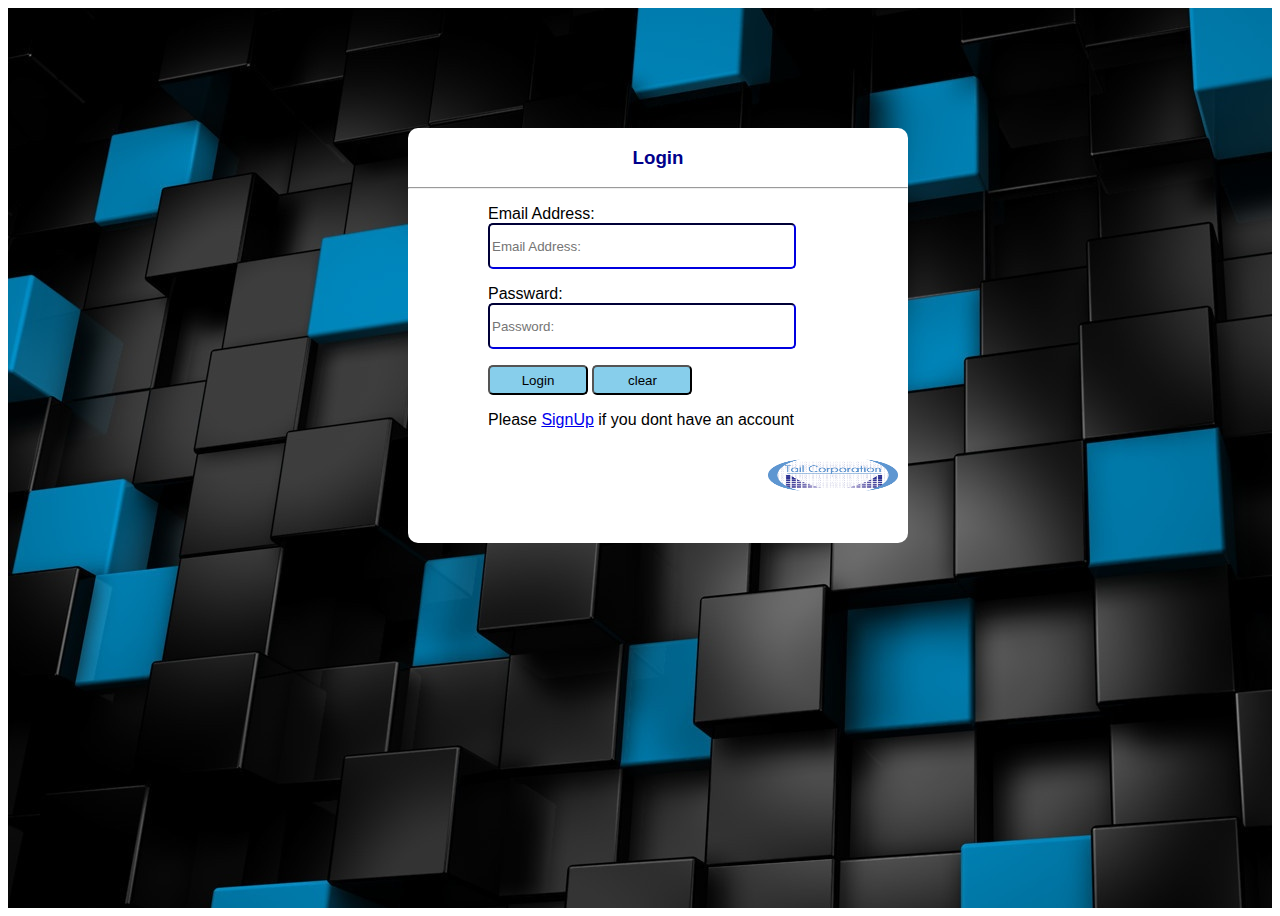
<file: index.html>
<!DOCTYPE html>
<html>

<head>
    <title>My to do list</title>
    <link rel="stylesheet" href="main.css">
</head>

<body> 
    <div class="main-div">

        <div class="login-div">
            <h3>Login</h3>
            <hr />
            <p> <label>Email Address:</label><br/>
            <input type="email" class="inputtypes" placeholder="Email Address:"/></p>
            <p><label>Passward:</label><br/>
            <input type="password" class="inputtypes" placeholder="Password:"/></p>
           <p> <input type="button" class="btns" value="Login" onclick="location.href='todolist.html'">
            <input type="button" class="btns" value="clear"><br/></p>
            <p>Please <a href="signup.html">SignUp</a> if you dont have an account</p>
            <img class="seallogo" src="images/logo.jpg" alt="">
        </div>
    </div>
</body>

</html>
</file>
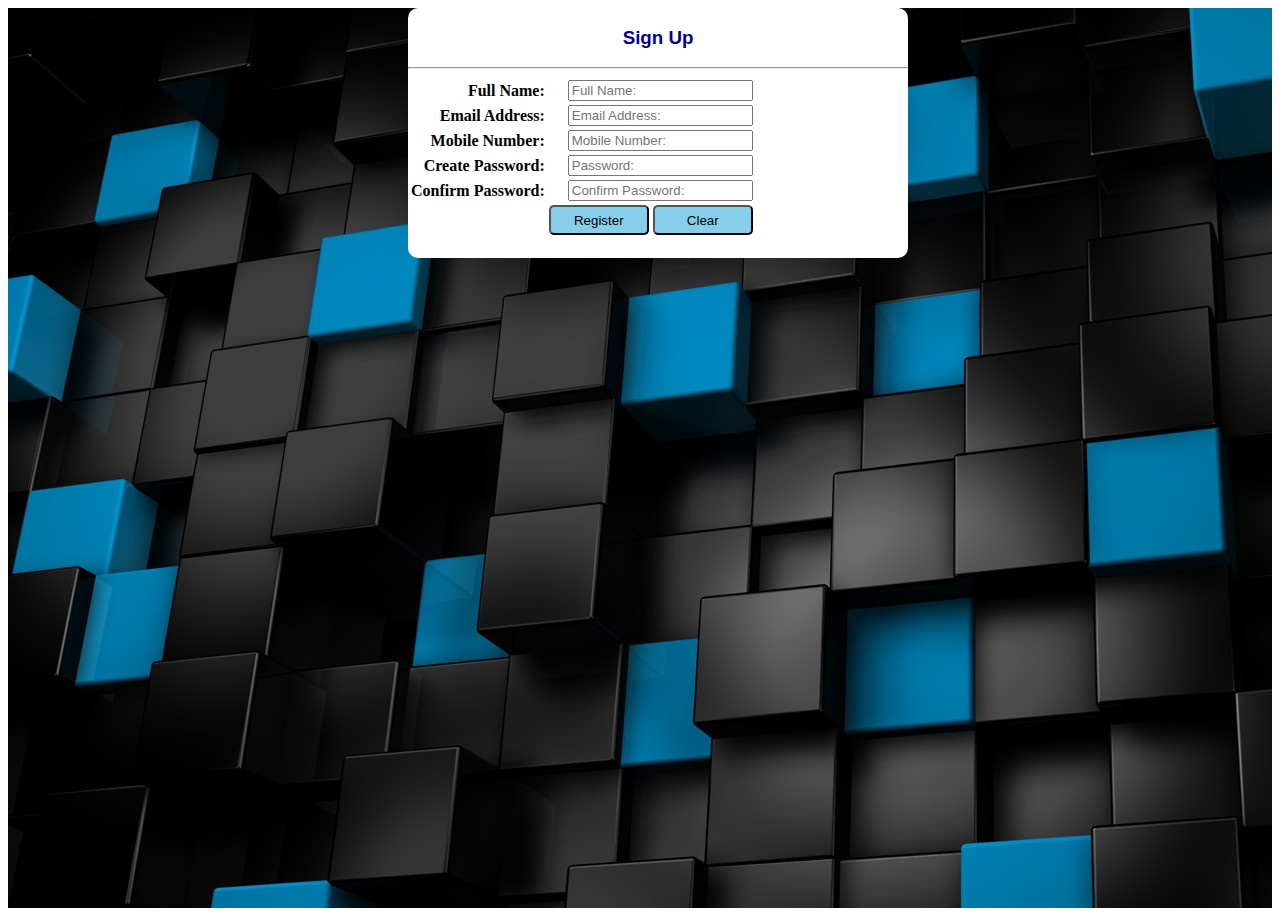
<file: signup.html>
<!DOCTYPE html>
<html>

<head>
    <title>Sgin Up</title>
    <link rel="stylesheet" href="main.css">
</head>

<body>
    <!--<div class="header-div">
    </div>-->
    <div class="main-div">

        <div class="signup-div">
            <h3>Sign Up</h3>
            <hr />
            <table>
                    <tr>
                        <th>
                            Full Name:
                        </th>
                        <th>
                            <input type="text" placeholder="Full Name:" >
                        </th>
                    </tr>
                    <tr>
                        <th>
                            Email Address:
                        </th>
                        <th>
                            <input type="email" placeholder="Email Address:">
                        </th>
                    </tr>
                    <tr>
                        <th>
                            Mobile Number:
                        </th>
                        <th>
                            <input type="text" placeholder="Mobile Number:">
                        </th>
                    </tr>
                    <tr>
                        <th>
                            Create Password:
                        </th>
                        <th>
                            <input type="password" placeholder="Password:">
                        </th>
                    </tr>
                    <tr>
                        <th>
                            Confirm Password:
                        </th>
                        <th>
                            <input type="Confirm Password:" placeholder="Confirm Password:">
                        </th>
                    </tr>
                    <tr>
                        <th></th>
                        <th>
                            <input type="button" class="btns" value="Register">
                            <input type="button" class="btns" value="Clear">
                        </th>
                    </tr>
                </table>

        </div>

    </div>
<!--<div class="footer-div">
            <div class="div1">
                 <img class="imgclass" src="blacklogo.jpg" alt="" />   
            </div> 
            <div class="div2">
                 <img src="listdo.JPG">
            </div>
            <div class="div3">
                <ul>
                    <li>Home</li>
                    <li>About Us</li>
                    <li>Contact us</li>
                    <li>Gallery</li>
                </ul>
            </div>
         
        
         
     </div>-->
</body>

</html>
</file>
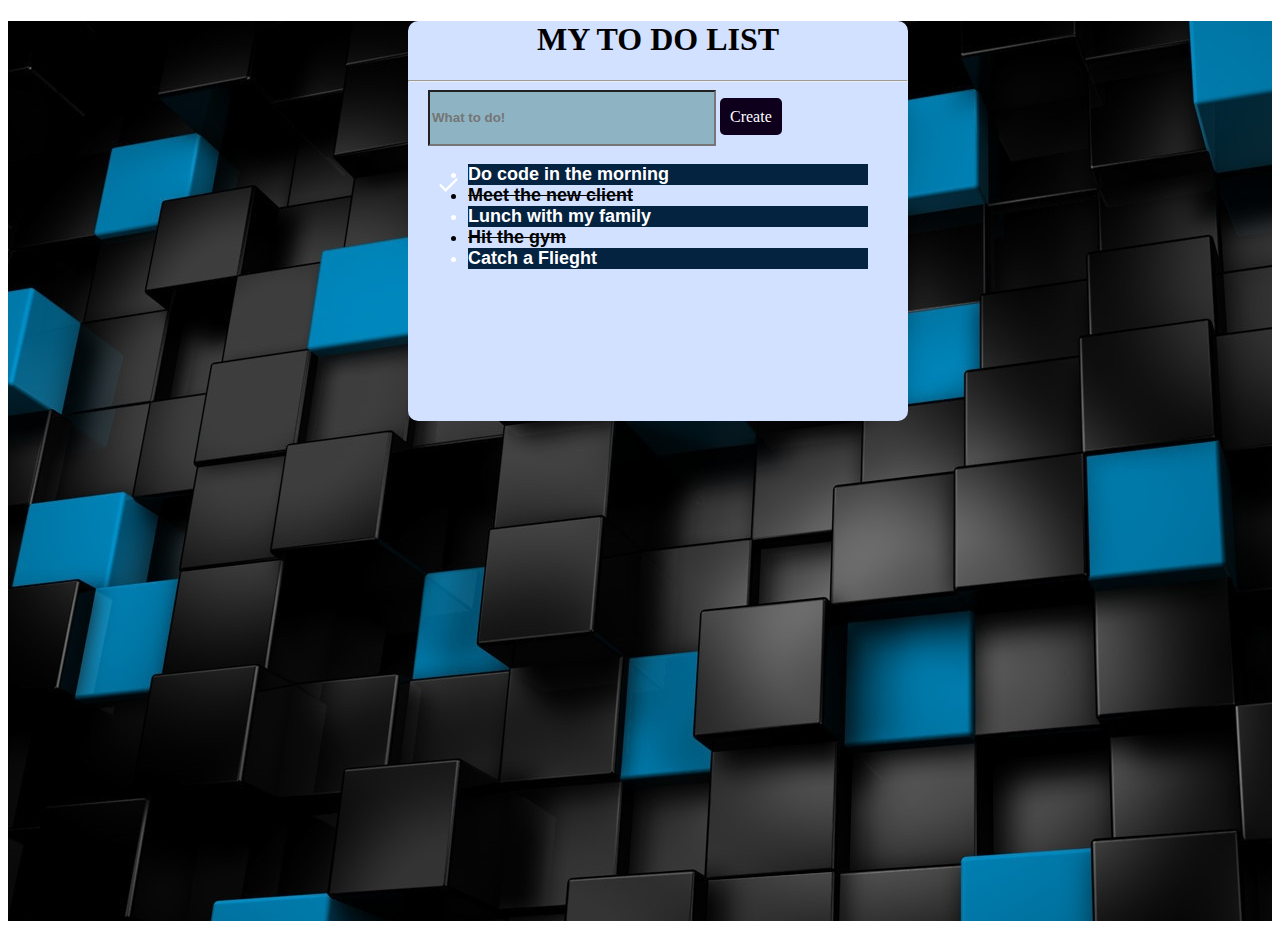
<file: todolist.html>
<!DOCTYPE html>
<html>

<head>
    <title>My To Do List</title>
    <link rel="stylesheet" href="main.css">
</head>

<body>
    <div class="main-div">
            <div class="makelist">
                <h1>MY TO DO LIST</h1><hr/>
                <input type="text" class="createlist" placeholder="What to do!">
                <span onclick="addelement()" class="additem">Create</span><br/>
                <ul id="mylist">
                    <li>Do code in the morning</li>
                    <li class="checked">Meet the new client</li>
                    <li>Lunch with my family</li>
                    <li class="checked">Hit the gym</li>
                    <li>Catch a Flieght </li>
                </ul>
            </div>
    </div>
</body>

</html>
</file>
<file: main.css>
.header-div{
    background:rgb(142, 180, 196);
    color:white;
    height: 120px;
    display: flex;

}
.main-div{
    /*display:flex;*/
    background:rgb(94, 132, 148);
    height: 900px;
    background-image: url("images/bg.jpg");

}

.login-div{
    background:white;
    height: 415px;
    width: 500px;
    margin-left: 400px;
    border-radius: 10px;
    text-align:right;
    float: left;
    align-self: auto;
    position: relative;
    margin-top: 120px;

}

.login-div h3{
    text-align:center;
    color: darkblue;
    font-family: 'Segoe UI', Tahoma, Geneva, Verdana, sans-serif;
    
}
.login-div P{
    text-align: left;
    margin-left: 80px;
    font-family: 'Segoe UI', Tahoma, Geneva, Verdana, sans-serif;
}


.seallogo{
    width: 130px;
    height: 60px;
  position:left;
  text-align: right;
  align-content: flex-end;
  align-items: flex-end;
  margin-right:10px;
}
.space{
    height: 1px;
}
.btns{
    border-radius: 5px;
    width: 100px;
    height: 30px;
    background-color:skyblue;
}
.txt-class{
 color:rgb(1, 1, 36);
}
.flags{
    width: 50px;
    border-radius: 60px;
    margin-top: 40px;
}
.nav a{
    font-weight: bold;
    padding: 9px 0 0 0;
    text-decoration: none;
    color: white;
  
}
.nav a:hover
{
    color:pink;
}
.signup-div{
     background: white;
    height: 250px;
    width: 500px;
    margin-left: 400px;
    border-radius: 10px;
    text-align:right;
    float: left;
    align-self: auto;
    position: relative;;
    
}
.signup-div h3{
    text-align:center;
    color: darkblue;
    font-family: 'Segoe UI', Tahoma, Geneva, Verdana, sans-serif;
}
.footer-div p{
    text-align: right;
    color:white;
    
}
.footer-div{
    display: flex;
}
.div1{
    flex:1;
}
.div2{
    flex:2;
}
.div3{
    flex:1;
    color: white;
}
.checked{
    text-decoration: line-through;
}
#listings{
    background: white;
    border-radius: 20px;
    height: 250px;
    width: 400px;
    margin-left: 20px;
    margin-top: 120px;
}
#mylist{
   
    border-radius: 20px;
    height: 250px;
    width: 400px;
    margin-left: 20px;
    font-weight: Bold;
    font-family: -apple-system, BlinkMacSystemFont, 'Segoe UI', Roboto, Oxygen, Ubuntu, Cantarell, 'Open Sans', 'Helvetica Neue', sans-serif
}
#mylist{
    border-radius: 20px;
    height: 250px;
    width: 400px;
    margin-left: 20px;
    cursor: pointer;
    font-size: 18px;
    position: relative;
    transition: 0.2s;
}
#mylist li:nth-child(odd) {
    background: #042341;
    color:white;
}
.additem{
    padding: 10px;
    color:white;
    background: rgb(14, 0, 29);
    border-radius: 5px;
}
.additem:hover {
    background-color: #bbb;
}
.createlist{
    width: 280px;
    height: 50px;
    background: rgb(142, 180, 196);
    color: rgb(75, 21, 2);
    font-family: 'Segoe UI', Tahoma, Geneva, Verdana, sans-serif;
    font-weight: bold;
    margin-left: 20px;
}
#mylist li.checked::before{
   /* content:'';
    border-style: solid;
    transform: rotate(45deg);*/
    content: '';
    position: absolute;
    border-color: #fff;
    border-style: solid;
    border-width: 0 2px 2px 0;
    top: 10px;
    left: 16px;
    transform: rotate(45deg);
    height: 15px;
    width: 7px;

}
#mylist li:hover {
    background:rgb(192, 144, 236);
}

.inputtypes{
width: 300px; 
height:40px;
border-color: darkblue;
border-radius: 5px;

}
.makelist{
    margin-left:400px;
    margin-right:100px;
    background:rgb(209, 225, 255);
    height: 400px;
    width: 500px;
    border-radius: 10px;
    position: relative;

}
.makelist h1{
    text-align: center;
}
</file>
